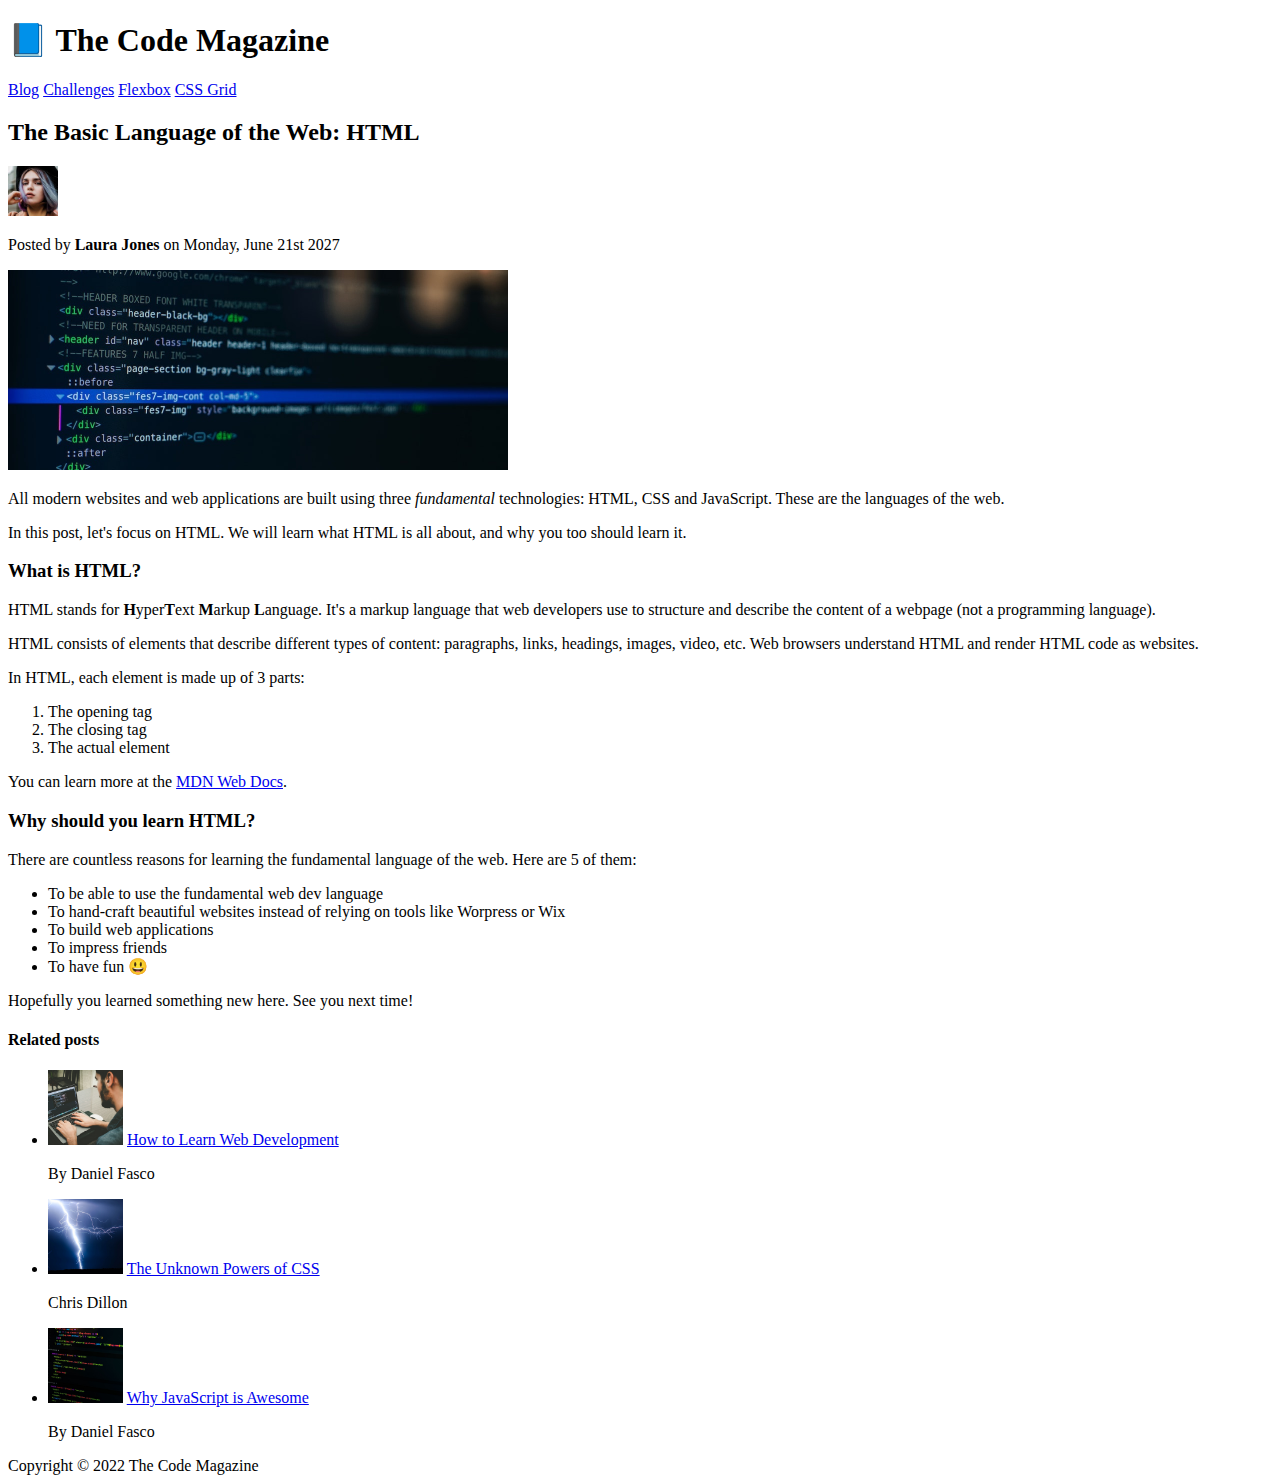
<file: starter/02-HTML-Fundamentals/index.html>
<!DOCTYPE html>
<html lang="en">
<head>
    <meta charset="UTF-8">
    <meta http-equiv="X-UA-Compatible" content="IE=edge">
    <meta name="viewport" content="width=device-width, initial-scale=1.0">
    <title>The Basic Language of the Web: HTML</title>
</head>
<body>
    <header>
        <h1>📘 The Code Magazine</h1>
        <nav>
            <a href="blog.html">Blog</a>
            <a href="#">Challenges</a>
            <a href="#">Flexbox</a>
            <a href="#">CSS Grid</a>
        </nav>
    </header>
    <article>
        <header>
            <h2>The Basic Language of the Web: HTML</h2>

            <img src="./img/laura-jones.jpg" alt="profile picture of author Laura Jones" width="50">
        
            <p>Posted by <strong>Laura Jones</strong> on Monday, June 21st 2027</p>
        
            <img src="./img/post-img.jpg" alt="HTML code with comments in a code editor" width="500">
        </header>
    
        <p>All modern websites and web applications are built using three <em>fundamental</em> technologies: HTML, CSS and JavaScript. These are the languages of the web.</p>
    
        <p>In this post, let's focus on HTML. We will learn what HTML is all about, and why you too should learn it.</p>
    
        <h3>What is HTML?</h3>
        <p>HTML stands for <strong>H</strong>yper<strong>T</strong>ext <strong>M</strong>arkup <strong>L</strong>anguage. It's a markup language that web developers use to structure and describe the content of a webpage (not a programming language).</p>
    
        <p>HTML consists of elements that describe different types of content: paragraphs, links, headings, images, video, etc. Web browsers understand HTML and render HTML code as websites.
        </p>
    
        <p>In HTML, each element is made up of 3 parts:</p>
        <ol>
            <li>The opening tag</li>
            <li>The closing tag</li>
            <li>The actual element</li>
        </ol>
    
        <p>You can learn more at the <a href="https://developer.mozilla.org/en-US/docs/Web/HTML" target="_blank">MDN Web Docs</a>.</p>
    
        <h3>Why should you learn HTML?</h3>
    
        <p>There are countless reasons for learning the fundamental language of the web. Here are 5 of them:</p>
        <ul>
            <li>To be able to use the fundamental web dev language</li>
            <li>To hand-craft beautiful websites instead of relying on tools like Worpress or Wix</li>
            <li>To build web applications</li>
            <li>To impress friends</li>
            <li>To have fun 😃</li>
        </ul>
    
        <p>Hopefully you learned something new here. See you next time!</p>
    </article>
    <aside>
        <h4>Related posts</h4>
        <ul>
            <li><img 
                src="./img/related-1.jpg" 
                alt="man typing code on a laptop" 
                width="75"> 
                <a href="#">How to Learn Web Development</a>
                <p>By Daniel Fasco</p>
            </li>
            <li><img 
                src="./img/related-2.jpg" 
                alt="lightning bolt and a dark sky" 
                width="75"> 
                <a href="#">The Unknown Powers of CSS</a>
                <p>Chris Dillon</p>
            </li>
            <li><img 
                src="./img/related-3.jpg" 
                alt="code on a computer screen" 
                width="75"> 
                <a href="#">Why JavaScript is Awesome</a>
                <p>By Daniel Fasco</p>
            </li>
        </ul>
    </aside>
    <footer>
        Copyright &copy; 2022 The Code Magazine
    </footer>
</body>
</html>
</file>
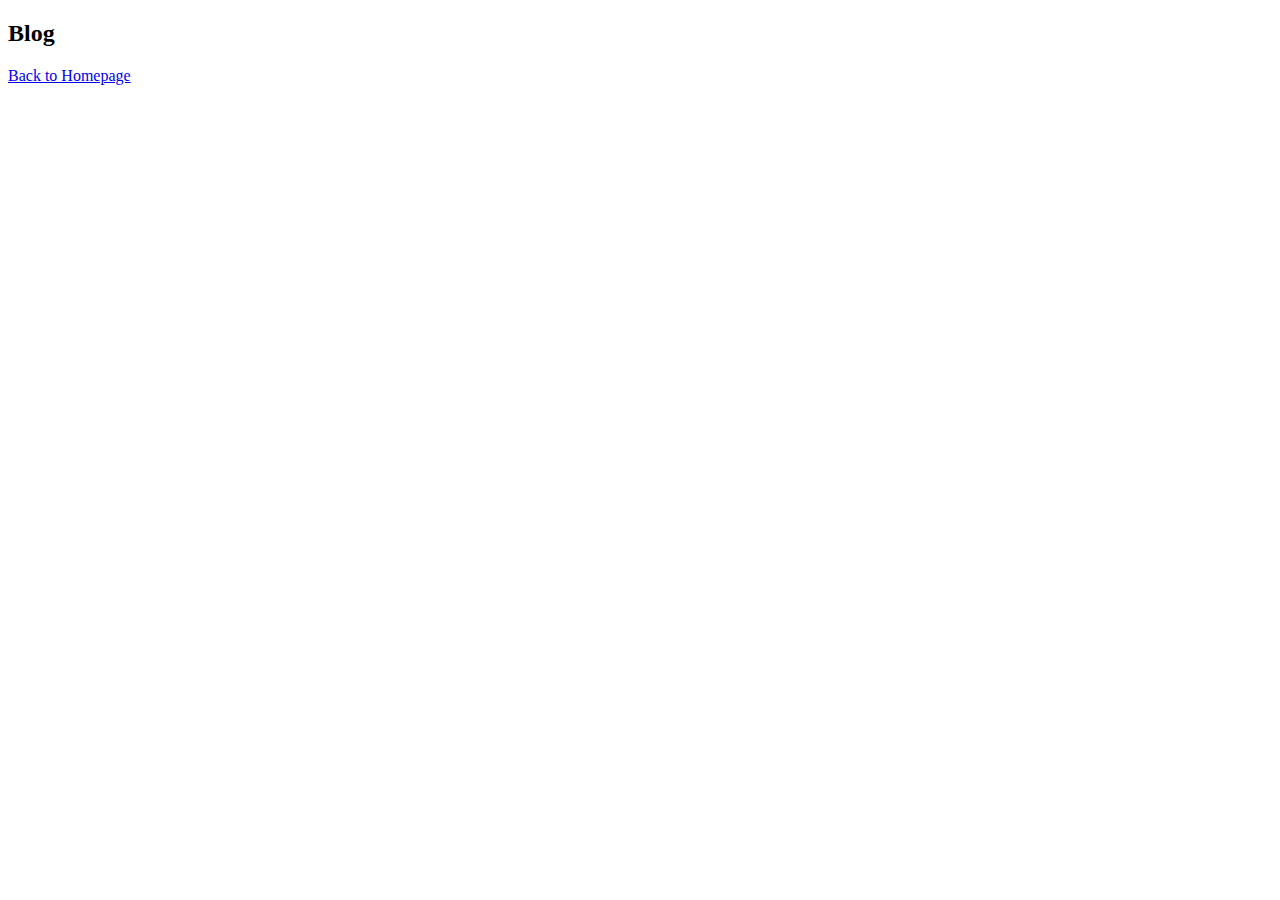
<file: starter/02-HTML-Fundamentals/blog.html>
<!DOCTYPE html>
<html lang="en">
<head>
    <meta charset="UTF-8">
    <meta http-equiv="X-UA-Compatible" content="IE=edge">
    <meta name="viewport" content="width=device-width, initial-scale=1.0">
    <title>Blog</title>
</head>
<body>
    <h2>Blog</h2>
    <a href="index.html">Back to Homepage</a>
</body>
</html>
</file>
